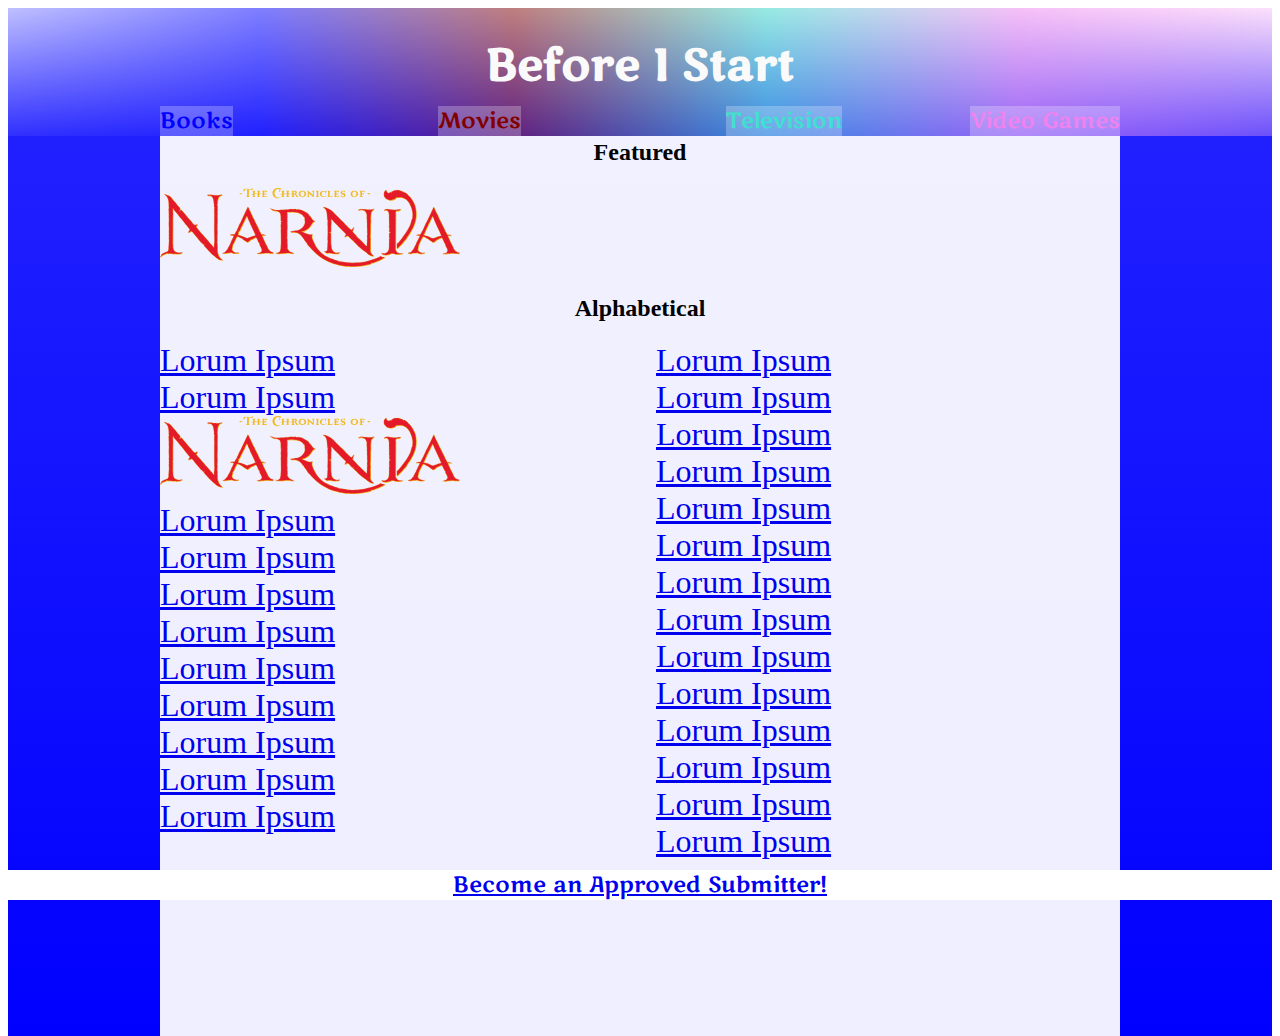
<file: index.html>
<!DOCTYPE html>
<html lang="en">
  <head>
    <link rel="stylesheet" type="text/css" 
          href="https://fonts.googleapis.com/css?family=Marko%20One" />
    <link rel="stylesheet" type="text/css" href="styles.css" />
    <link rel="stylesheet" type="text/css" href="books.css" />
    <meta charset="UTF-8" />
    <meta name="author" content="Ari Leichtman" />
    <meta name="viewport" content="width=device-width, initial-scale=1.0" />
    <title>Before I Start - Books</title>
  </head>
  <body>
    <header>
      <h1>Before I Start</h1>
      <nav>
        <a href="index.html" style="color:blue">Books</a>
        <a href="movies.html" style="position:absolute;left:29%;color:maroon;">Movies</a>
        <a href="tv.html" style="position:absolute;right:29%;color:turquoise;">Television</a>
        <a href="games.html" style="position:absolute;right:0px;color:violet;">Video Games</a>
      </nav>
    </header>
    <div id="background">
      <main>
        <section>
          <h2 style="margin-top:0;text-align:center;padding:0.1em;">Featured</h2>
          <div class="col">
            <a href="narnia.html">
              <img src="./images/narnia.svg" alt="The Chronicles of Narnia" title="The Chronicles of Narnia" />
            </a>
          </div>
        </section>
        <section>
          <h2 style="text-align:center">Alphabetical</h2>
          <div class="col">
            <a href="404.html">Lorum Ipsum</a> <a href="404.html">Lorum Ipsum</a>
            <a href="narnia.html"><img src="./images/narnia.svg" alt="The Chronicles of Narnia" title="The Chronicles of Narnia" /></a> <a href="404.html">Lorum Ipsum</a>
            <a href="404.html">Lorum Ipsum</a> <a href="404.html">Lorum Ipsum</a>
            <a href="404.html">Lorum Ipsum</a> <a href="404.html">Lorum Ipsum</a>
            <a href="404.html">Lorum Ipsum</a> <a href="404.html">Lorum Ipsum</a>
            <a href="404.html">Lorum Ipsum</a> <a href="404.html">Lorum Ipsum</a>
            <a href="404.html">Lorum Ipsum</a> <a href="404.html">Lorum Ipsum</a>
            <a href="404.html">Lorum Ipsum</a> <a href="404.html">Lorum Ipsum</a>
            <a href="404.html">Lorum Ipsum</a> <a href="404.html">Lorum Ipsum</a>
            <a href="404.html">Lorum Ipsum</a> <a href="404.html">Lorum Ipsum</a>
            <a href="404.html">Lorum Ipsum</a> <a href="404.html">Lorum Ipsum</a>
            <a href="404.html">Lorum Ipsum</a> <a href="404.html">Lorum Ipsum</a>
            <a href="404.html">Lorum Ipsum</a> <a href="404.html">Lorum Ipsum</a>
          </div>
        </section>
      </main>
    </div>
    <footer><a href="register.html">Become an Approved Submitter!</a></footer>
  </body>
</html>
</file>
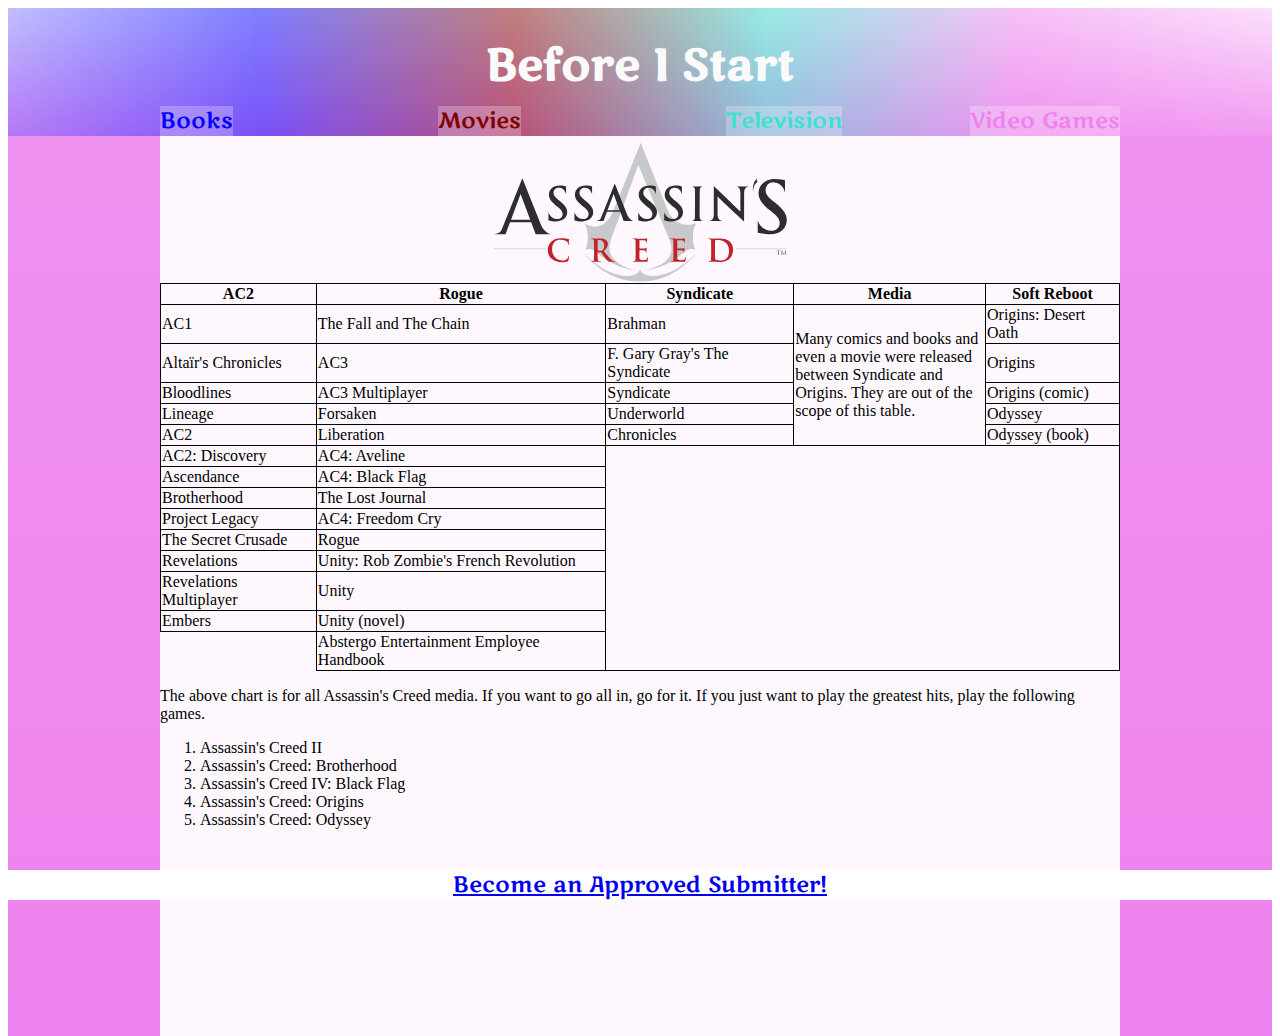
<file: asscreed.html>
<!DOCTYPE html>
<html lang="en">
  <head>
    <link rel="stylesheet" type="text/css" 
          href="https://fonts.googleapis.com/css?family=Marko%20One" />
    <link rel="stylesheet" type="text/css" href="styles.css" />
    <link rel="stylesheet" type="text/css" href="games.css" />
    <meta charset="UTF-8" />
    <meta name="author" content="Ari Leichtman" />
    <meta name="viewport" content="width=device-width, initial-scale=1.0" />
    <title>Before I Start - Assassin's Creed</title>
  </head>
  <body>
    <header>
      <h1>Before I Start</h1>
      <nav>
        <a href="index.html" style="color:blue">Books</a>
        <a href="movies.html" style="position:absolute;left:29%;color:maroon;">Movies</a>
        <a href="tv.html" style="position:absolute;right:29%;color:turquoise;">Television</a>
        <a href="games.html" style="position:absolute;right:0px;color:violet;">Video Games</a>
      </nav>
    </header>
    <div id="background">
      <main>
        <img src="./images/asscreed.svg" alt="Assassin's Creed"
                   title="Assassin's Creed" class="titleimage" />
        <table>
          <tr>
            <th>AC2</th>
            <th>Rogue</th>
            <th>Syndicate</th>
            <th>Media</th>
            <th>Soft Reboot</th>
          </tr>
          <tr>
            <td>AC1</td>
            <td>The Fall and The Chain</td>
            <td>Brahman</td>
            <td rowspan="5" style="width:20%;">
              Many comics and books and even a movie were released between
              Syndicate and Origins. They are out of the scope of this table.
            </td>
            <td>Origins: Desert Oath</td>
          </tr>
          <tr>
            <td>Alta&#xEF;r's Chronicles</td>
            <td>AC3</td>
            <td>F. Gary Gray's The Syndicate</td>
            <td>Origins</td>
          </tr>
          <tr>
            <td>Bloodlines</td>
            <td>AC3 Multiplayer</td>
            <td>Syndicate</td>
            <td>Origins (comic)</td>
          </tr>
          <tr>
            <td>Lineage</td>
            <td>Forsaken</td>
            <td>Underworld</td>
            <td>Odyssey</td>
          </tr>
          <tr>
            <td>AC2</td>
            <td>Liberation</td>
            <td>Chronicles</td>
            <td>Odyssey (book)</td>
          </tr>
          <tr>
            <td>AC2: Discovery</td>
            <td>AC4: Aveline</td>
          </tr>
          <tr>
            <td>Ascendance</td>
            <td>AC4: Black Flag</td>
          </tr>
          <tr>
            <td>Brotherhood</td>
            <td>The Lost Journal</td>
          </tr>
          <tr>
            <td>Project Legacy</td>
            <td>AC4: Freedom Cry</td>
          </tr>
          <tr>
            <td>The Secret Crusade</td>
            <td>Rogue</td>
          </tr>
          <tr>
            <td>Revelations</td>
            <td>Unity: Rob Zombie's French Revolution</td>
          </tr>
          <tr>
            <td>Revelations Multiplayer</td>
            <td>Unity</td>
          </tr>
          <tr>
            <td>Embers</td>
            <td>Unity (novel)</td>
          </tr>
          <tr>
            <td style="border-bottom-style:hidden;border-left-style:hidden;"></td>
            <td>Abstergo Entertainment Employee Handbook</td>
          </tr>
        </table>
        <p>
          The above chart is for all Assassin's Creed media. If you want
          to go all in, go for it. If you just want to play the greatest hits,
          play the following games.
        </p>
        <ol>
          <li>Assassin's Creed II</li>
          <li>Assassin's Creed: Brotherhood</li>
          <li>Assassin's Creed IV: Black Flag</li>
          <li>Assassin's Creed: Origins</li>
          <li>Assassin's Creed: Odyssey</li>
        </ol>
      </main>
    </div>
    <footer><a href="register.html">Become an Approved Submitter!</a></footer>
  </body>
</html>
</file>
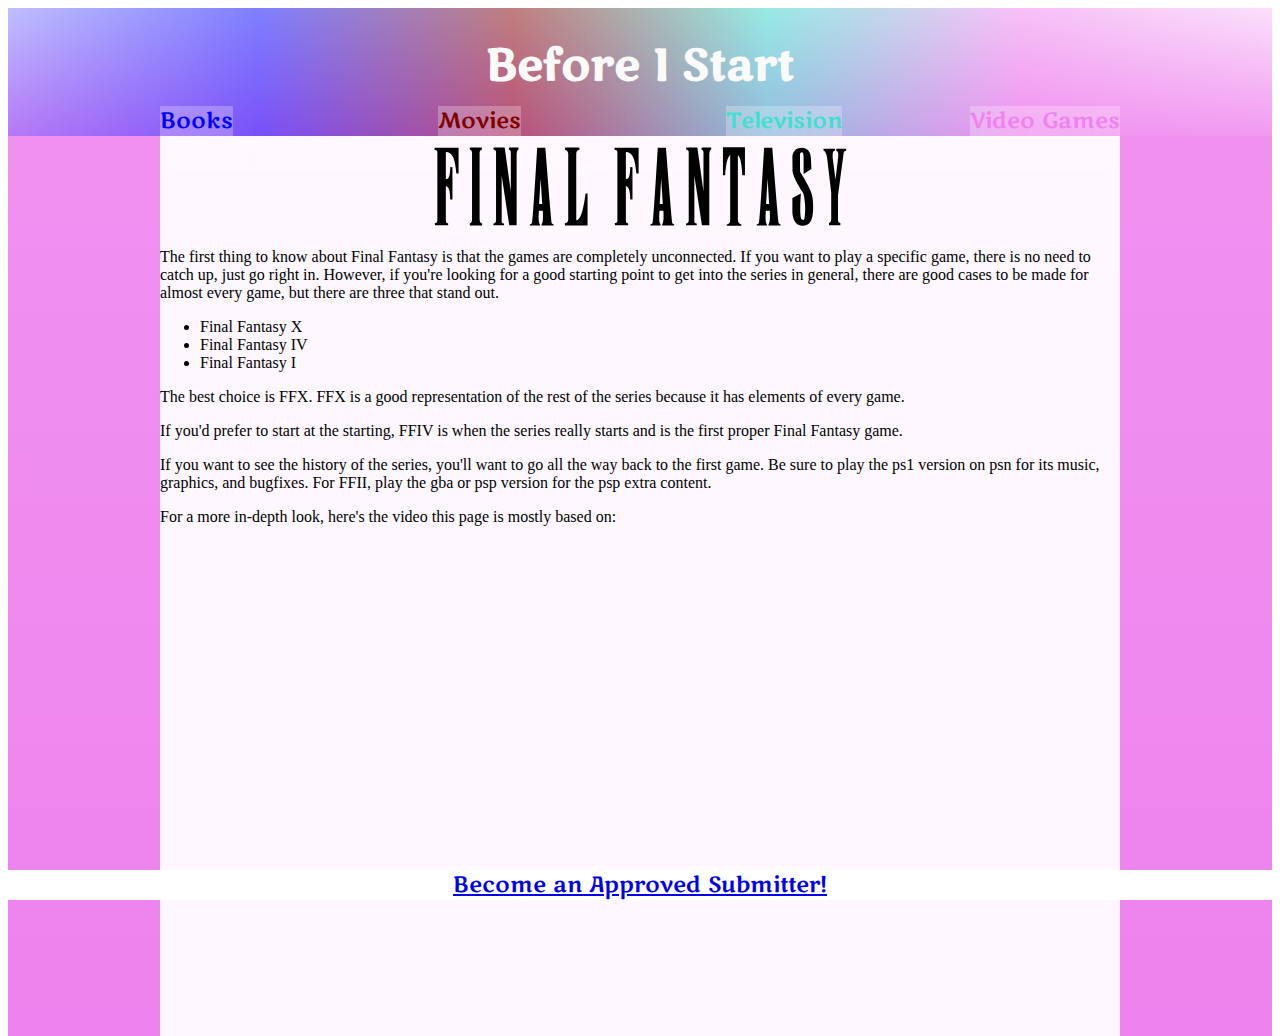
<file: finalfantasy.html>
<!DOCTYPE html>
<html lang="en">
  <head>
    <link rel="stylesheet" type="text/css" 
          href="https://fonts.googleapis.com/css?family=Marko%20One" />
    <link rel="stylesheet" type="text/css" href="styles.css" />
    <link rel="stylesheet" type="text/css" href="games.css" />
    <meta charset="UTF-8" />
    <meta name="author" content="Ari Leichtman" />
    <meta name="viewport" content="width=device-width, initial-scale=1.0" />
    <title>Before I Start - Final Fantasy</title>
  </head>
  <body>
    <header>
      <h1>Before I Start</h1>
      <nav>
        <a href="index.html" style="color:blue">Books</a>
        <a href="movies.html" style="position:absolute;left:29%;color:maroon;">Movies</a>
        <a href="tv.html" style="position:absolute;right:29%;color:turquoise;">Television</a>
        <a href="games.html" style="position:absolute;right:0px;color:violet;">Video Games</a>
      </nav>
    </header>
    <div id="background">
      <main>
        <img src="./images/finalfantasy.svg" alt="Final Fantasy"
                   title="Final Fantasy" style="max-width: 425px" class="titleimage" />
        <p>
          The first thing to know about Final Fantasy is that the games are
          completely unconnected. If you want to play a specific game, there is
          no need to catch up, just go right in. However, if you're looking for
          a good starting point to get into the series in general, there are
          good cases to be made for almost every game, but there are three that
          stand out.
        </p>
        <ul>
          <li>Final Fantasy X</li>
          <li>Final Fantasy IV</li>
          <li>Final Fantasy I</li>
        </ul>
        <p>
          The best choice is FFX. FFX is a good representation of
          the rest of the series because it has elements of every game.
        </p>
        <p>
          If you'd prefer to start at the starting, FFIV is when the series
          really starts and is the first proper Final Fantasy game.
        </p>
        <p>
          If you want to see the history of the series, you'll want to go all
          the way back to the first game. Be sure to play the ps1 version
          on psn for its music, graphics, and bugfixes. For FFII, play the gba
          or psp version for the psp extra content.
        </p>
        <p>For a more in-depth look, here's the video this page is mostly based on:</p>
        <iframe width="560" height="315" src="https://www.youtube.com/embed/ziD8dwJNA48" frameborder="0" allow="accelerometer; autoplay; encrypted-media; gyroscope; picture-in-picture" allowfullscreen></iframe>
      </main>
    </div>
    <footer><a href="register.html">Become an Approved Submitter!</a></footer>
  </body>
</html>
</file>
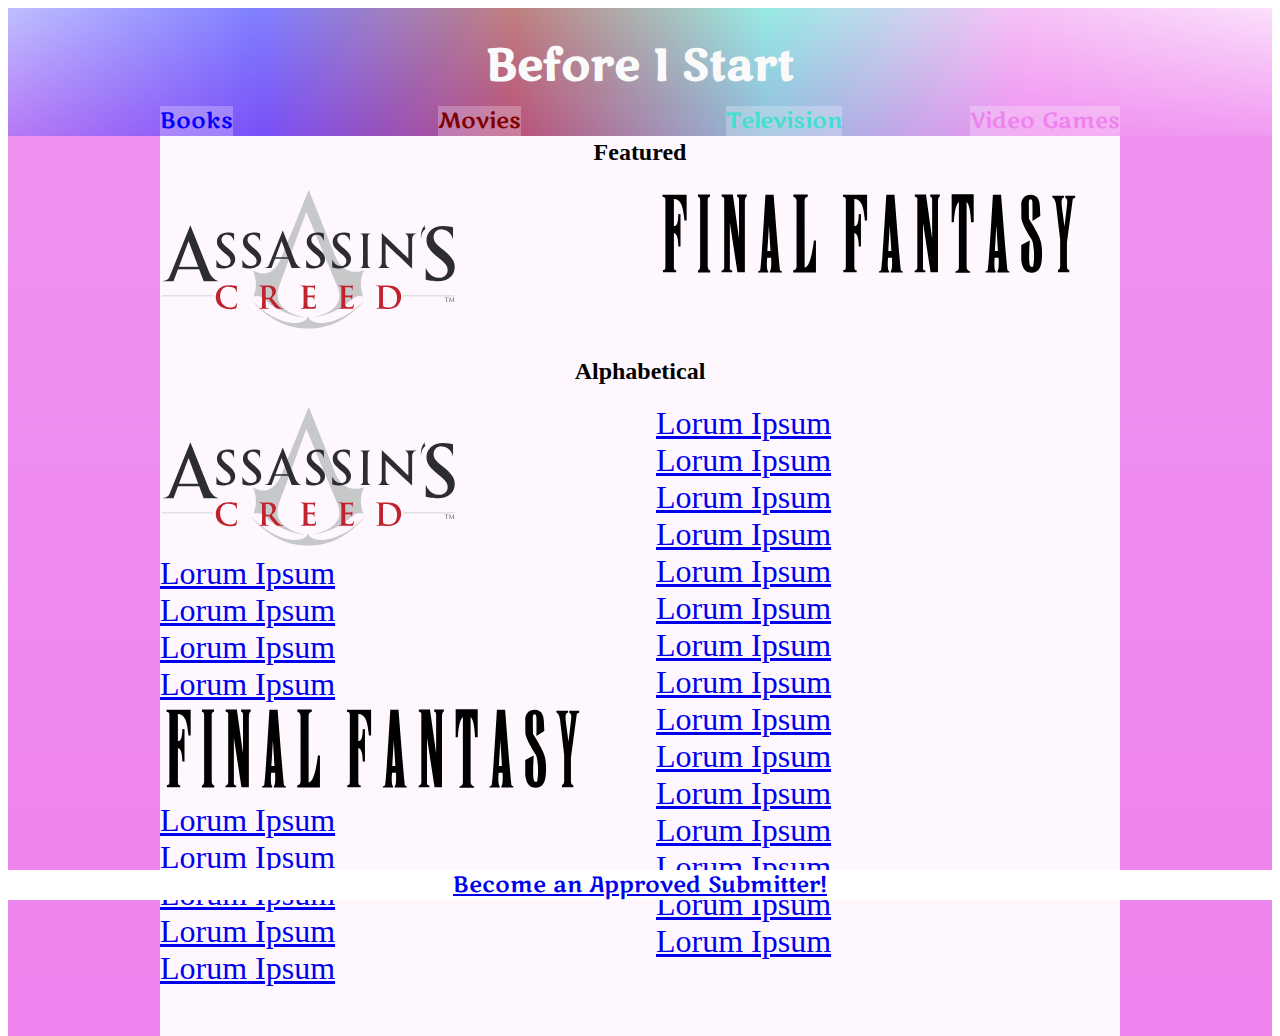
<file: games.html>
<!DOCTYPE html>
<html lang="en">
  <head>
    <link rel="stylesheet" type="text/css" 
          href="https://fonts.googleapis.com/css?family=Marko%20One" />
    <link rel="stylesheet" type="text/css" href="styles.css" />
    <link rel="stylesheet" type="text/css" href="games.css" />
    <meta charset="UTF-8" />
    <meta name="author" content="Ari Leichtman" />
    <meta name="viewport" content="width=device-width, initial-scale=1.0" />
    <title>Before I Start - Video Games</title>
  </head>
  <body>
    <header>
      <h1>Before I Start</h1>
      <nav>
        <a href="index.html" style="color:blue">Books</a>
        <a href="movies.html" style="position:absolute;left:29%;color:maroon;">Movies</a>
        <a href="tv.html" style="position:absolute;right:29%;color:turquoise;">Television</a>
        <a href="games.html" style="position:absolute;right:0px;color:violet;">Video Games</a>
      </nav>
    </header>
    <div id="background">
      <main>
        <section>
          <h2 style="margin-top:0;text-align:center;padding:0.1em;">Featured</h2>
          <div class="col">
            <a href="asscreed.html">
              <img src="./images/asscreed.svg" alt="Assassin's Creed"
                   title="Assassin's Creed" />
            </a>
            <a href="finalfantasy.html">
              <img src="./images/finalfantasy.svg" alt="Final Fantasy"
                   title="Final Fantasy" style="max-width: 425px" />
            </a>
          </div>
        </section>
        <section>
          <h2 style="text-align:center">Alphabetical</h2>
          <div class="col">
            <a href="asscreed.html">
              <img src="./images/asscreed.svg" alt="Assassin's Creed" 
                   title="Assassin's Creed" />
            </a>
            <a href="404.html">Lorum Ipsum</a>
            <a href="404.html">Lorum Ipsum</a> <a href="404.html">Lorum Ipsum</a>
            <a href="404.html">Lorum Ipsum</a>
            <a href="finalfantasy.html">
              <img src="./images/finalfantasy.svg" alt="Final Fantasy"
                   title="Final Fantasy" style="max-width: 425px" />
            </a>
            <a href="404.html">Lorum Ipsum</a> <a href="404.html">Lorum Ipsum</a>
            <a href="404.html">Lorum Ipsum</a> <a href="404.html">Lorum Ipsum</a>
            <a href="404.html">Lorum Ipsum</a> <a href="404.html">Lorum Ipsum</a>
            <a href="404.html">Lorum Ipsum</a> <a href="404.html">Lorum Ipsum</a>
            <a href="404.html">Lorum Ipsum</a> <a href="404.html">Lorum Ipsum</a>
            <a href="404.html">Lorum Ipsum</a> <a href="404.html">Lorum Ipsum</a>
            <a href="404.html">Lorum Ipsum</a> <a href="404.html">Lorum Ipsum</a>
            <a href="404.html">Lorum Ipsum</a> <a href="404.html">Lorum Ipsum</a>
            <a href="404.html">Lorum Ipsum</a> <a href="404.html">Lorum Ipsum</a>
            <a href="404.html">Lorum Ipsum</a> <a href="404.html">Lorum Ipsum</a>
          </div>
        </section>
      </main>
    </div>
    <footer><a href="register.html">Become an Approved Submitter!</a></footer>
  </body>
</html>
</file>
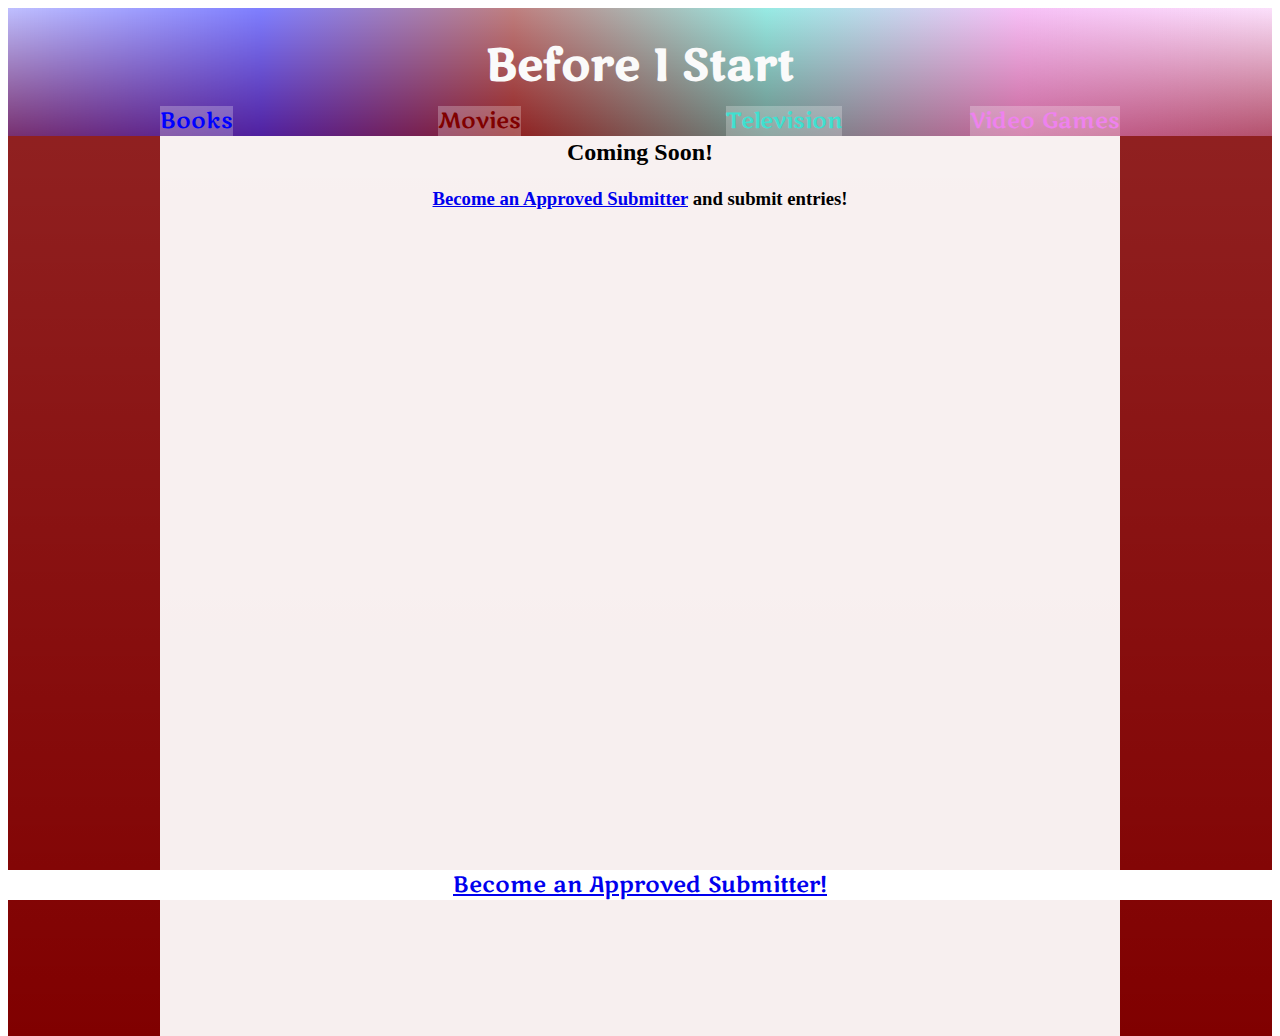
<file: movies.html>
<!DOCTYPE html>
<html lang="en">
  <head>
    <link rel="stylesheet" type="text/css" 
          href="https://fonts.googleapis.com/css?family=Marko%20One" />
    <link rel="stylesheet" type="text/css" href="styles.css" />
    <link rel="stylesheet" type="text/css" href="movies.css" />
    <meta charset="UTF-8" />
    <meta name="author" content="Ari Leichtman" />
    <meta name="viewport" content="width=device-width, initial-scale=1.0" />
    <title>Before I Start - Movies</title>
  </head>
  <body>
    <header>
      <h1>Before I Start</h1>
      <nav>
        <a href="index.html" style="color:blue">Books</a>
        <a href="movies.html" style="position:absolute;left:29%;color:maroon;">Movies</a>
        <a href="tv.html" style="position:absolute;right:29%;color:turquoise;">Television</a>
        <a href="games.html" style="position:absolute;right:0px;color:violet;">Video Games</a>
      </nav>
    </header>
    <div id="background">
      <main>
        <section>
          <h2 style="margin-top:0;text-align:center;padding:0.1em;">Coming Soon!</h2>
          <h3 style="text-align:center">
            <a href="register.html">Become an Approved Submitter</a>
            and submit entries!
          </h3>
        </section>
      </main>
    </div>
    <footer><a href="register.html">Become an Approved Submitter!</a></footer>
  </body>
</html>
</file>
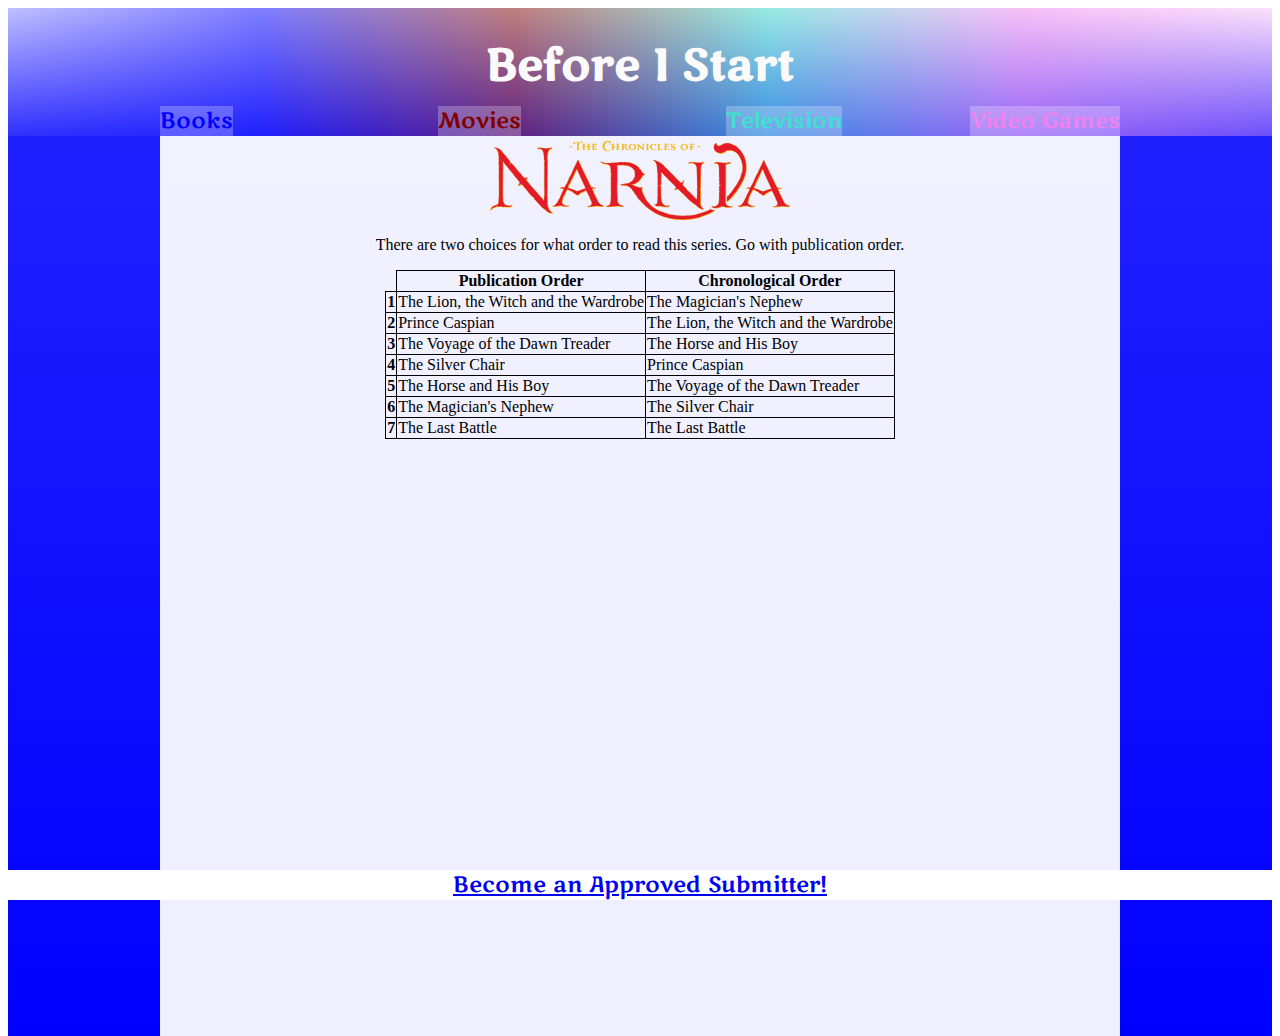
<file: narnia.html>
<!DOCTYPE html>
<html lang="en">
  <head>
    <link rel="stylesheet" type="text/css" 
          href="https://fonts.googleapis.com/css?family=Marko%20One" />
    <link rel="stylesheet" type="text/css" href="styles.css" />
    <link rel="stylesheet" type="text/css" href="books.css" />
    <meta charset="UTF-8" />
    <meta name="author" content="Ari Leichtman" />
    <meta name="viewport" content="width=device-width, initial-scale=1.0" />
    <title>Before I Start - Chronicles of Narnia</title>
  </head>
  <body>
    <header>
      <h1>Before I Start</h1>
      <nav>
        <a href="index.html" style="color:blue">Books</a>
        <a href="movies.html" style="position:absolute;left:29%;color:maroon;">Movies</a>
        <a href="tv.html" style="position:absolute;right:29%;color:turquoise;">Television</a>
        <a href="games.html" style="position:absolute;right:0px;color:violet;">Video Games</a>
      </nav>
    </header>
    <div id="background">
      <main>
        <img src="./images/narnia.svg" alt="The Chronicles of Narnia"
             title="The Chronicles of Narnia" class="titleimage" />
        <p style="text-align:center">
          There are two choices for what order to read this series.
          Go with publication order.
        </p>
        <table>
          <tr>
            <th style="border-top-style: hidden;border-left-style:hidden;"></th>
            <th>Publication Order</th>
            <th>Chronological Order</th>
          </tr>
          <tr>
            <th>1</th>
            <td>The Lion, the Witch and the Wardrobe</td>
            <td>The Magician's Nephew</td>
          </tr>
          <tr>
            <th>2</th>
            <td>Prince Caspian</td>
            <td>The Lion, the Witch and the Wardrobe</td>
          </tr>
          <tr>
            <th>3</th>
            <td>The Voyage of the Dawn Treader</td>
            <td>The Horse and His Boy</td>
          </tr>
          <tr>
            <th>4</th>
            <td>The Silver Chair</td>
            <td>Prince Caspian</td>
          </tr>
          <tr>
            <th>5</th>
            <td>The Horse and His Boy</td>
            <td>The Voyage of the Dawn Treader</td>
          </tr>
          <tr>
            <th>6</th>
            <td>The Magician's Nephew</td>
            <td>The Silver Chair</td>
          </tr>
          <tr>
            <th>7</th>
            <td>The Last Battle</td>
            <td>The Last Battle</td>
          </tr>
        </table>
      </main>
    </div>
    <footer><a href="register.html">Become an Approved Submitter!</a></footer>
  </body>
</html>
</file>
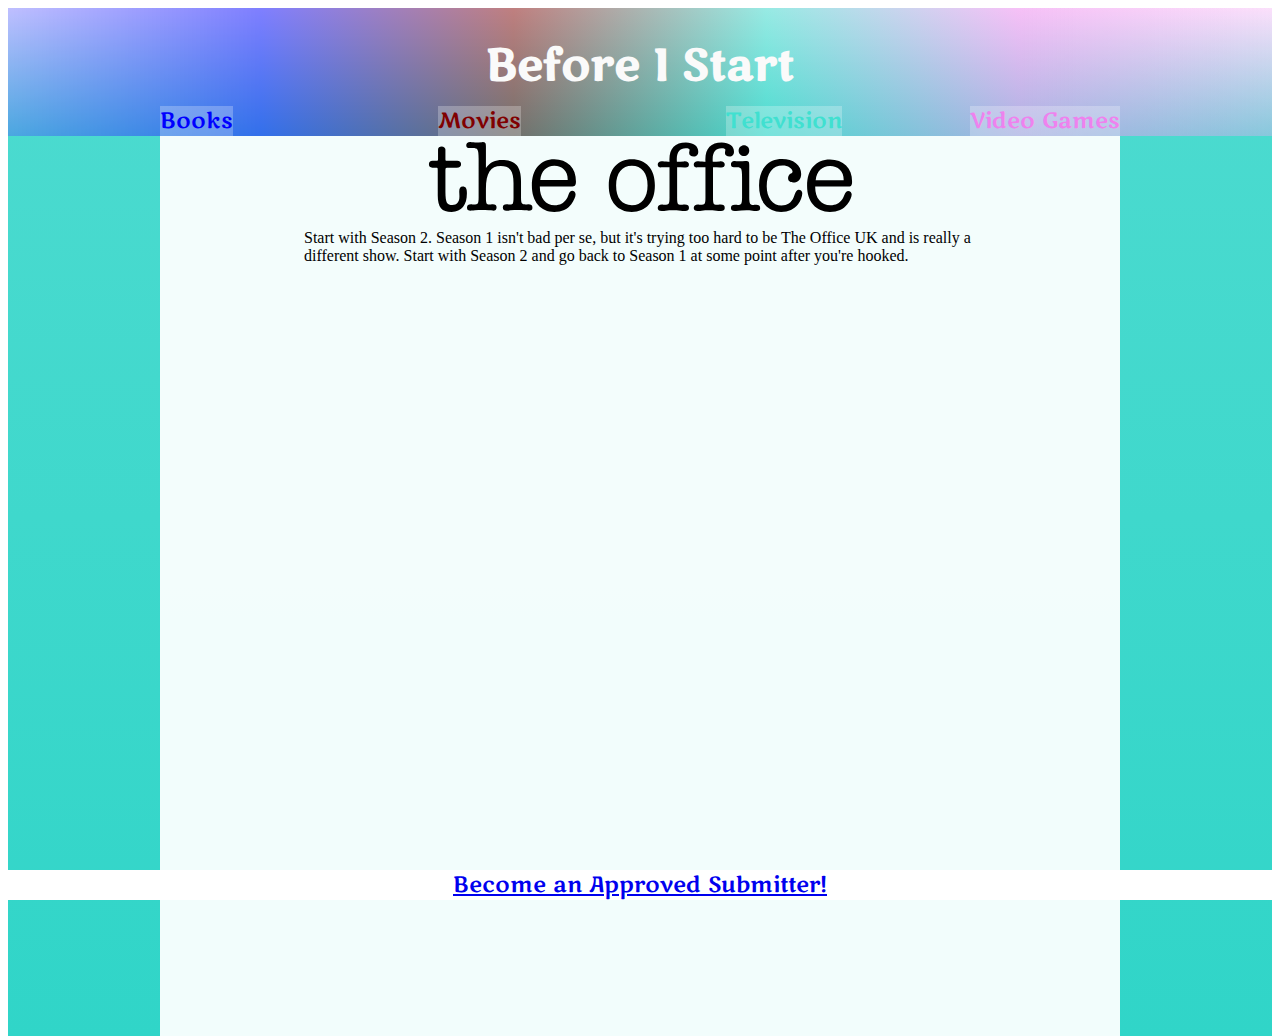
<file: office.html>
<!DOCTYPE html>
<html lang="en">
  <head>
    <link rel="stylesheet" type="text/css" 
          href="https://fonts.googleapis.com/css?family=Marko%20One" />
    <link rel="stylesheet" type="text/css" href="styles.css" />
    <link rel="stylesheet" type="text/css" href="tv.css" />
    <meta charset="UTF-8" />
    <meta name="author" content="Ari Leichtman" />
    <meta name="viewport" content="width=device-width, initial-scale=1.0" />
    <title>Before I Start - The Office</title>
  </head>
  <body>
    <header>
      <h1>Before I Start</h1>
      <nav>
        <a href="index.html" style="color:blue">Books</a>
        <a href="movies.html" style="position:absolute;left:29%;color:maroon;">Movies</a>
        <a href="tv.html" style="position:absolute;right:29%;color:turquoise;">Television</a>
        <a href="games.html" style="position:absolute;right:0px;color:violet;">Video Games</a>
      </nav>
    </header>
    <div id="background">
      <main>
        <img src="./images/office.svg" alt="The Office" title="The Office"
                   style="max-width: 425px;" class="titleimage" />
        <p style="margin-left:15%;margin-right:15%">
          Start with Season 2. Season 1 isn't bad per se,
          but it's trying too hard to be The Office UK
          and is really a different show. Start with Season 2
          and go back to Season 1 at some point after you're hooked.
        </p>
      </main>
    </div>
    <footer><a href="register.html">Become an Approved Submitter!</a></footer>
  </body>
</html>
</file>
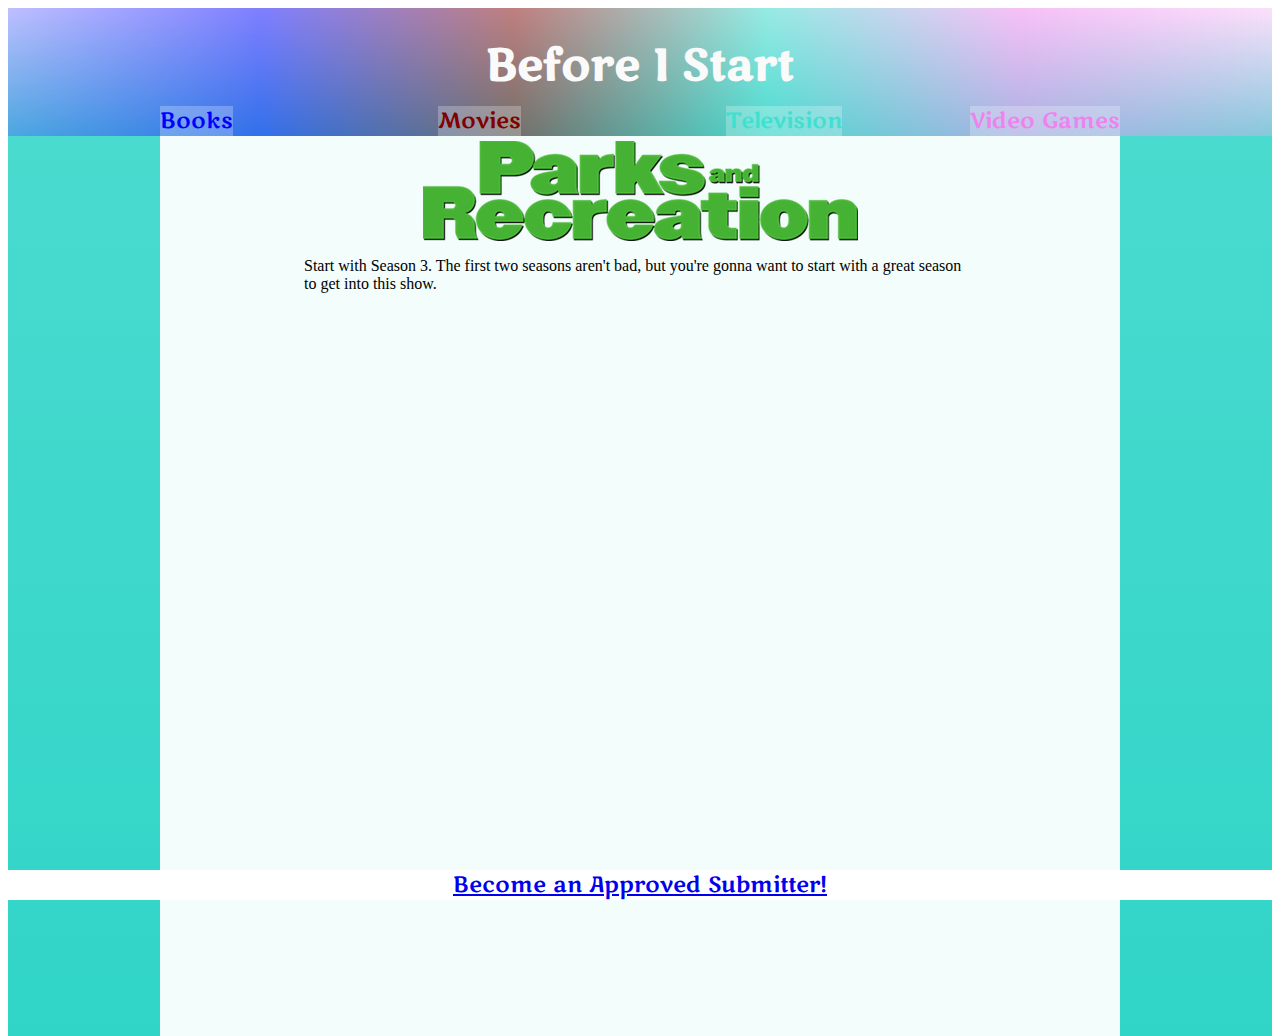
<file: pnr.html>
<!DOCTYPE html>
<html lang="en">
  <head>
    <link rel="stylesheet" type="text/css" 
          href="https://fonts.googleapis.com/css?family=Marko%20One" />
    <link rel="stylesheet" type="text/css" href="styles.css" />
    <link rel="stylesheet" type="text/css" href="tv.css" />
    <meta charset="UTF-8" />
    <meta name="author" content="Ari Leichtman" />
    <meta name="viewport" content="width=device-width, initial-scale=1.0" />
    <title>Before I Start - Parks and Recreation</title>
  </head>
  <body>
    <header>
      <h1>Before I Start</h1>
      <nav>
        <a href="index.html" style="color:blue">Books</a>
        <a href="movies.html" style="position:absolute;left:29%;color:maroon;">Movies</a>
        <a href="tv.html" style="position:absolute;right:29%;color:turquoise;">Television</a>
        <a href="games.html" style="position:absolute;right:0px;color:violet;">Video Games</a>
      </nav>
    </header>
    <div id="background">
      <main>
        <img src="./images/pnr.png" alt="Parks and Recreation"
                   title="Parks and Rec" class="titleimage" />
        <p style="margin-left:15%;margin-right:15%">
          Start with Season 3. The first two seasons aren't bad,
          but you're gonna want to start with a great season to get into this show.
        </p>
      </main>
    </div>
    <footer><a href="register.html">Become an Approved Submitter!</a></footer>
  </body>
</html>
</file>
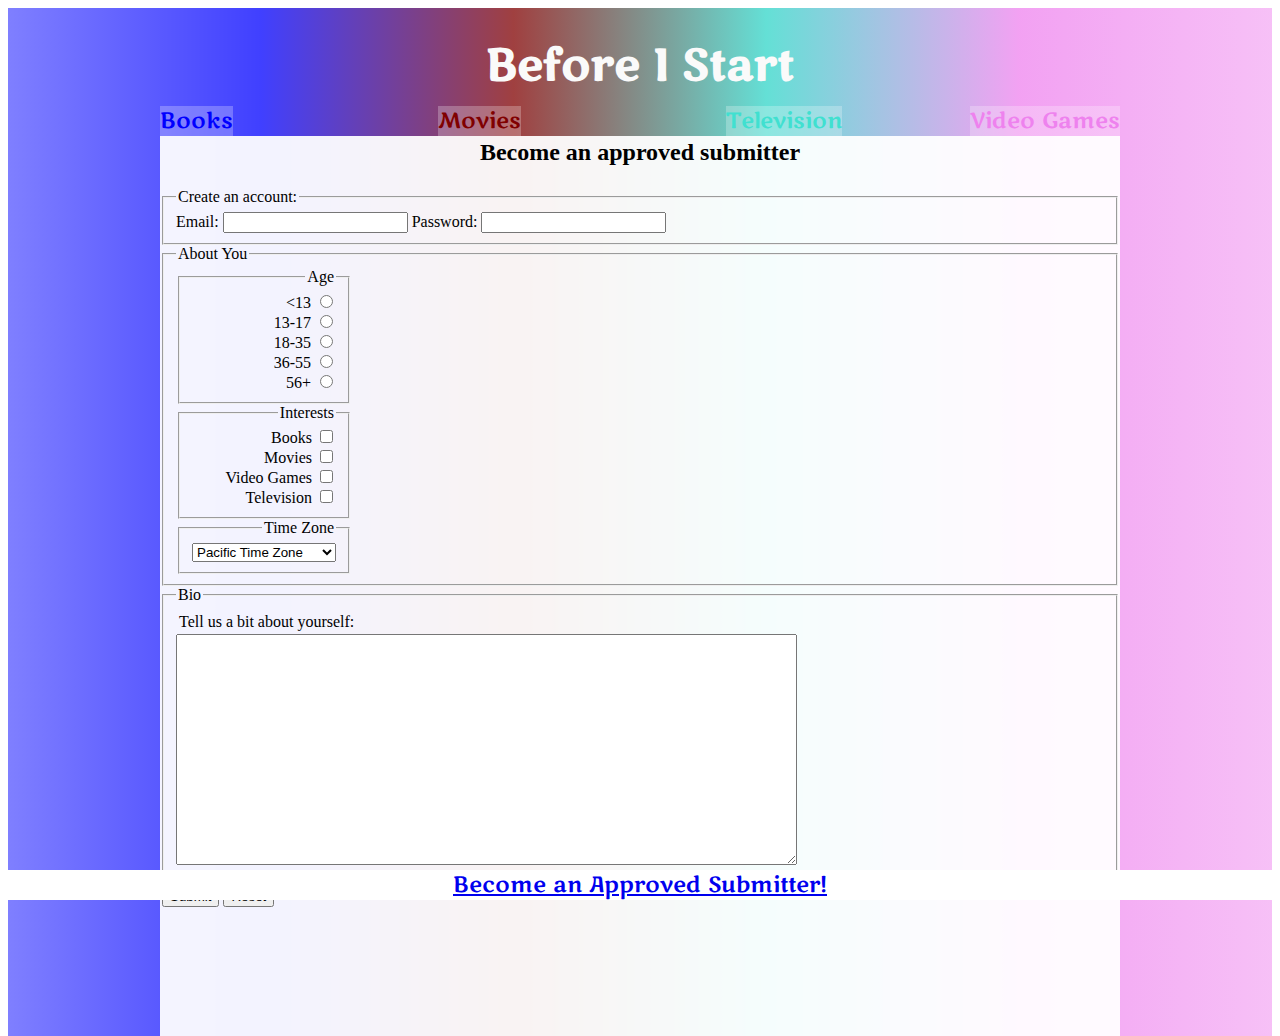
<file: register.html>
<!DOCTYPE html>
<html lang="en">
  <head>
    <link rel="stylesheet" type="text/css" 
          href="https://fonts.googleapis.com/css?family=Marko%20One" />
    <link rel="stylesheet" type="text/css" href="styles.css" />
    <link rel="stylesheet" type="text/css" href="general.css" />
    <meta charset="UTF-8" />
    <meta name="author" content="Ari Leichtman" />
    <meta name="viewport" content="width=device-width, initial-scale=1.0" />
    <style>
      fieldset fieldset {
        width: 9em;
        text-align: right;
      }
    </style>
    <title>Before I Start - Register</title>
  </head>
  <body>
    <header>
      <h1>Before I Start</h1>
      <nav>
        <a href="index.html" style="color:blue">Books</a>
        <a href="movies.html" style="position:absolute;left:29%;color:maroon;">Movies</a>
        <a href="tv.html" style="position:absolute;right:29%;color:turquoise;">Television</a>
        <a href="games.html" style="position:absolute;right:0px;color:violet;">Video Games</a>
      </nav>
    </header>
    <div id="background">
      <main>
        <section>
          <h2 style="margin-top:0;text-align:center;padding:0.1em;">
            Become an approved submitter
          </h2>
          <form name="create" action="http://ftp.sunyrockland.edu/~laaron/form-processor.php"
          method="post">
            <fieldset>
              <legend>Create an account:</legend>
              <label for="email">Email: </label>
              <input type="email" id="email" name="email" />
              <label for="password">Password: </label>
              <input type="password" id="password" name="password" />
            </fieldset>
            <fieldset>
              <legend>About You</legend>
              <fieldset>
                <legend>Age</legend>
                <label for="12">&#60;13</label>
                <input type="radio" name="age" id="12" value="12" /> <br />
                <label for="17">13-17</label>
                <input type="radio" name="age" id="17" value="17" /> <br />
                <label for="18">18-35</label>
                <input type="radio" name="age" id="18" value="18" /><br />
                <label for="40">36-55</label>
                <input type="radio" name="age" id="40" value="40" /><br />
                <label for="60">56+</label>
                <input type="radio" name="age" id="60" value="60" /><br />
              </fieldset>
              <fieldset>
                <legend>Interests</legend>
                <label for="books">Books</label>
                <input type="checkbox" name="books" id="books" value="yes" /><br />
                <label for="movies">Movies</label>
                <input type="checkbox" name="movies" id="movies" value="yes" /><br />
                <label for="games">Video Games</label>
                <input type="checkbox" name="games" id="games" value="yes" /><br />
                <label for="tv">Television</label>
                <input type="checkbox" name="tv" id="tv" value="yes" /><br />
              </fieldset>
              <fieldset>
                <legend>Time Zone</legend>
                <select name="zone" id="zone">
                  <option>Pacific Time Zone</option>
                  <option>Mountain Time Zone</option>
                  <option>Central Time Zone</option>
                  <option>Eastern Time Zone</option>
                </select>
              </fieldset>
            </fieldset>
            <fieldset style="margin-bottom: 5px">
              <legend>Bio</legend>
              <p style="margin: 3px">Tell us a bit about yourself:</p>
              <textarea name="bio" id="bio" rows="15" cols="75"></textarea>
            </fieldset>
            <input type="submit" style="margin-left: 2px" />
            <input type="reset" />
          </form>
        </section>
      </main>
    </div>
    <footer><a href="register.html">Become an Approved Submitter!</a></footer>
  </body>
</html>
</file>
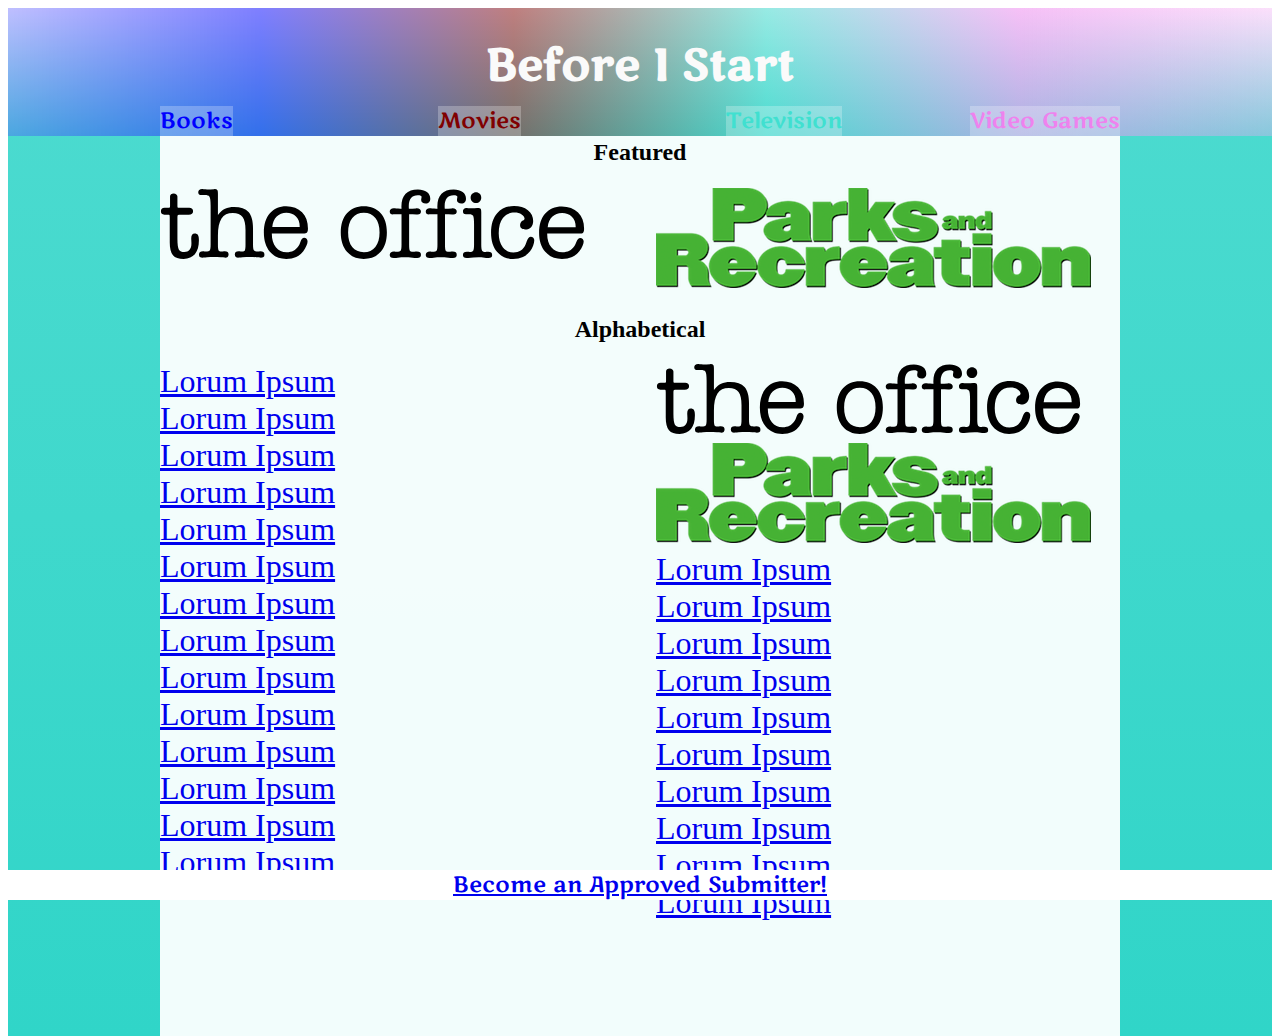
<file: tv.html>
<!DOCTYPE html>
<html lang="en">
  <head>
    <link rel="stylesheet" type="text/css" 
          href="https://fonts.googleapis.com/css?family=Marko%20One" />
    <link rel="stylesheet" type="text/css" href="styles.css" />
    <link rel="stylesheet" type="text/css" href="tv.css" />
    <meta charset="UTF-8" />
    <meta name="author" content="Ari Leichtman" />
    <meta name="viewport" content="width=device-width, initial-scale=1.0" />
    <title>Before I Start - Television</title>
  </head>
  <body>
    <header>
      <h1>Before I Start</h1>
      <nav>
        <a href="index.html" style="color:blue">Books</a>
        <a href="movies.html" style="position:absolute;left:29%;color:maroon;">Movies</a>
        <a href="tv.html" style="position:absolute;right:29%;color:turquoise;">Television</a>
        <a href="games.html" style="position:absolute;right:0px;color:violet;">Video Games</a>
      </nav>
    </header>
    <div id="background">
      <main>
        <section>
          <h2 style="margin-top:0;text-align:center;padding:0.1em;">Featured</h2>
          <div class="col">
            <a href="office.html">
              <img src="./images/office.svg" alt="The Office" title="The Office"
                   style="max-width: 425px;" />
            </a>
            <a href="pnr.html">
              <img src="./images/pnr.png" alt="Parks and Recreation" 
                   title="Parks and Rec" />
            </a>
          </div>
        </section>
        <section>
          <h2 style="text-align:center">Alphabetical</h2>
          <div class="col">
            <a href="404.html">Lorum Ipsum</a> <a href="404.html">Lorum Ipsum</a>
            <a href="404.html">Lorum Ipsum</a> <a href="404.html">Lorum Ipsum</a>
            <a href="404.html">Lorum Ipsum</a> <a href="404.html">Lorum Ipsum</a>
            <a href="404.html">Lorum Ipsum</a> <a href="404.html">Lorum Ipsum</a>
            <a href="404.html">Lorum Ipsum</a> <a href="404.html">Lorum Ipsum</a>
            <a href="404.html">Lorum Ipsum</a> <a href="404.html">Lorum Ipsum</a>
            <a href="404.html">Lorum Ipsum</a> <a href="404.html">Lorum Ipsum</a>
            <a href="office.html">
              <img src="./images/office.svg" alt="The Office" title="The Office" 
                   style="max-width: 425px;" />
            </a>
            <a href="pnr.html"><img src="./images/pnr.png" alt="Parks and Recreation"
                                    title="Parks and Rec" /></a>
            <a href="404.html">Lorum Ipsum</a> <a href="404.html">Lorum Ipsum</a>
            <a href="404.html">Lorum Ipsum</a> <a href="404.html">Lorum Ipsum</a>
            <a href="404.html">Lorum Ipsum</a> <a href="404.html">Lorum Ipsum</a>
            <a href="404.html">Lorum Ipsum</a> <a href="404.html">Lorum Ipsum</a>
            <a href="404.html">Lorum Ipsum</a> <a href="404.html">Lorum Ipsum</a>
          </div>
        </section>
      </main>
    </div>
    <footer><a href="register.html">Become an Approved Submitter!</a></footer>
  </body>
</html>
</file>
<file: styles.css>
html, body {
  height: 100%;
}
header, footer {
  font-family: "Marko One";
  font-size: 22px;
}
header h1 {
  border-style: none;
  color: rgb(250,250,250);
  margin-top: 0px;
  margin-bottom: 0px;
  padding-top: 0.67em;
  padding-bottom: 0.225em;
  text-align: center;
}
nav {
  min-height: 1px;
  max-width: 960px;
  margin-left: auto;
  margin-right: auto;
  position: relative;
}
nav a {
  background-color: rgba(255,255,255,0.25);
  text-decoration: none;
}
#background {
  height: 100%;
}
main {
  max-width: 960px;
  margin-left: auto;
  margin-right: auto;
  background-color: rgba(255,255,255,0.9375);
  height: 100%;
}
.titleimage {
  display: block;
  margin-top: 0px;
  padding-top: 0.5%;
  margin-left: auto;
  margin-right: auto;
}
.col {
  -webkit-column-count: 2;
  -moz-column-count: 2;
  column-count: 2;
  font-size: 2em;
}
.col a {
  display: block;
}
table, th, td {
  border: 1px solid black;
  border-collapse: collapse;
  margin-left: auto;
  margin-right: auto;
}
footer {
  position: fixed;
  left: 0;
  bottom: 0;
  width: 100%;
  background-color: white;
  text-align: center;
}
</file>
<file: books.css>
header {
  background-image:
    linear-gradient(to right, rgba(0,0,255,0.25), rgba(0,0,255,0.5),
                              rgba(128,0,0,0.5), rgba(48,213,200,0.5),
                              rgba(238,130,238,0.5), rgba(238,130,238,0.25)),
    linear-gradient(rgba(0,0,0,0), rgba(0,0,255,0.75));
  margin-bottom: 0px;
}
#background {
  background-image: linear-gradient(rgba(0,0,255,0.875), rgba(0,0,255,1));
}
</file>
<file: games.css>
header {
  background-image:
    linear-gradient(to right, rgba(0,0,255,0.25), rgba(0,0,255,0.5),
                              rgba(128,0,0,0.5), rgba(48,213,200,0.5),
                              rgba(238,130,238,0.5), rgba(238,130,238,0.25)),
    linear-gradient(rgba(0,0,0,0), rgba(238,130,238,0.75));
  margin-bottom: 0px;
}
#background {
  background-image: linear-gradient(rgba(238,130,238,0.875), rgba(238,130,238,1));
}
</file>
<file: movies.css>
header {
  background-image:
    linear-gradient(to right, rgba(0,0,255,0.25), rgba(0,0,255,0.5),
                              rgba(128,0,0,0.5), rgba(48,213,200,0.5),
                              rgba(238,130,238,0.5), rgba(238,130,238,0.25)),
    linear-gradient(rgba(0,0,0,0), rgba(128,0,0,0.75));
  margin-bottom: 0px;
}
#background {
  background-image: linear-gradient(rgba(128,0,0,0.875), rgba(128,0,0,1));
}
</file>
<file: tv.css>
header {
  background-image:
    linear-gradient(to right, rgba(0,0,255,0.25), rgba(0,0,255,0.5),
                              rgba(128,0,0,0.5), rgba(48,213,200,0.5),
                              rgba(238,130,238,0.5), rgba(238,130,238,0.25)),
    linear-gradient(rgba(0,0,0,0), rgba(48,213,200,0.75));
  margin-bottom: 0px;
}
#background {
  background-image: linear-gradient(rgba(48,213,200,0.875), rgba(48,213,200,1));
}
</file>
<file: general.css>
header {
  background-image:
    linear-gradient(to right, rgba(0,0,255,0.5), rgba(0,0,255,0.75),
                              rgba(128,0,0,0.75), rgba(48,213,200,0.75),
                              rgba(238,130,238,0.75), rgba(238,130,238,0.5));
  margin-bottom: 0px;
}
#background {
  background-image:
    linear-gradient(to right, rgba(0,0,255,0.5), rgba(0,0,255,0.75),
                              rgba(128,0,0,0.75), rgba(48,213,200,0.75),
                              rgba(238,130,238,0.75), rgba(238,130,238,0.5));
}
</file>
